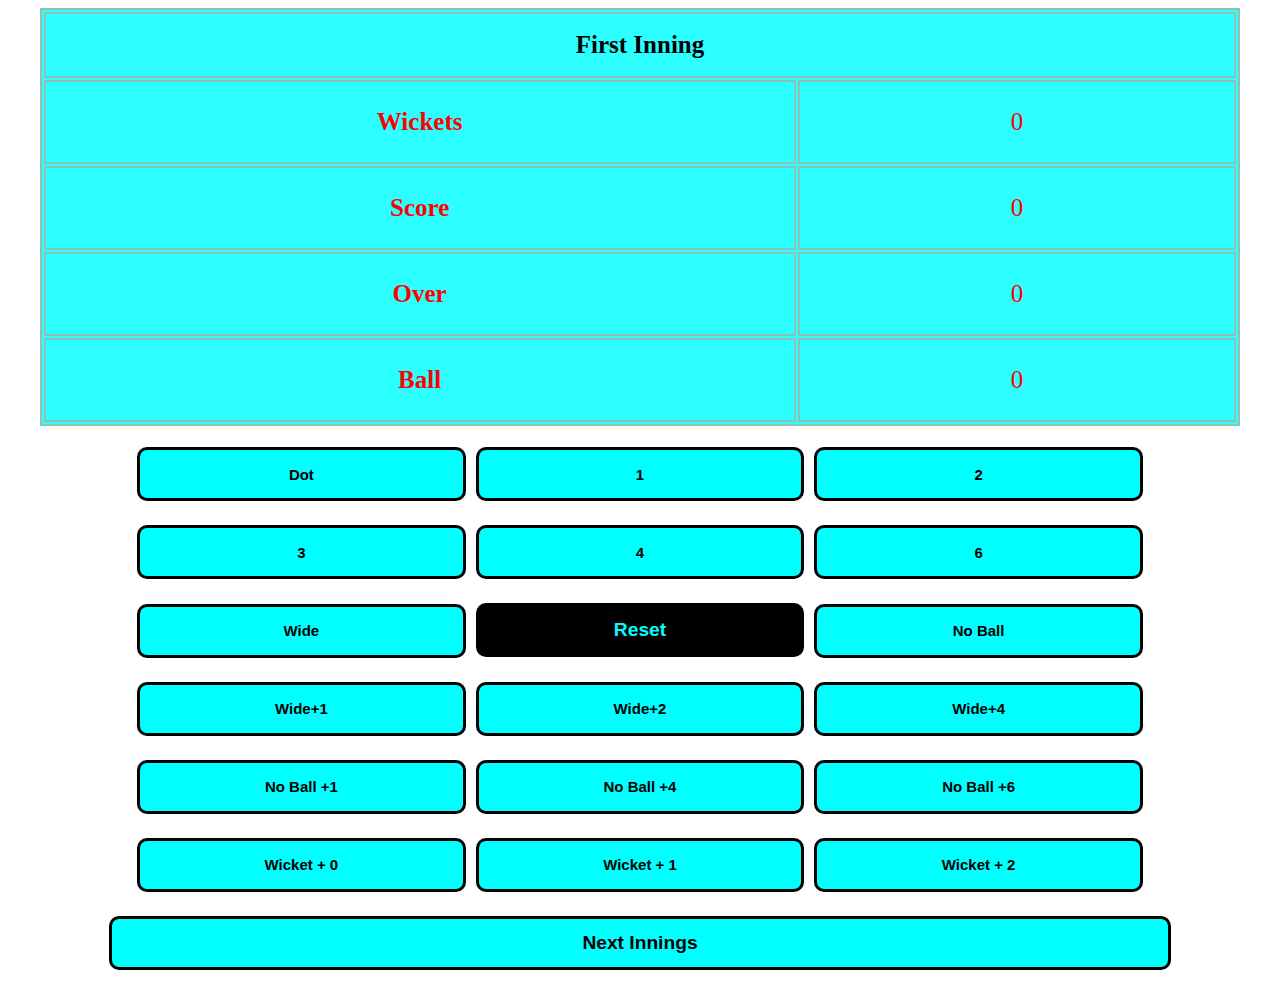
<file: index.html>
<!DOCTYPE html>
<html lang="en">

<head>
    <meta charset="UTF-8">
    <meta name="viewport" content="width=device-width, initial-scale=1.0">
    <title>Cricket</title>
    <link rel="stylesheet" href="style.css">
    <link rel="shortcut icon" href="https://encrypted-tbn0.gstatic.com/images?q=tbn:ANd9GcS5VBj5SZdgu4IlMTqTDBVHV1hqc6jN1VxHhA&s" type="image/x-icon">

</head>

<body>
    
    <center>
        
        
        <table style="width: 95%;" border="4px"><tr>
            <th style="color: black;height: 60px;" colspan="2">
               First Inning 
            </th>
      
        </tr>
            <tr>
                <th>
                    Wickets
                </th>
                <td ><center><p id="wicket">0</p></center>
                </td>
            </tr>  <tr>
                <th>
                    Score
                </th>
                <td ><center><p id="score" class="scre">0</p></center>
                </td>
            </tr>
            <tr>
                <th>
                Over
                </th>
                   <td >
                   <center> <p id="over">0</p></center>

                </td>
            </tr>
            <tr>
                <th>
                    Ball
                </th>
                  <td style="width: 50px;">
                  <center> <p id="ball">0</p></center> 

                </td>
            </tr>
        </table>
        <br>
<button onclick="dot()">Dot</button>
<button onclick="oneplus()">1</button>
<button onclick="twoplus()">2</button><br><br>
<button onclick="threeplus()">3</button>
<button onclick="fourplus()">4</button>
<button onclick="sixplus()">6</button><br><br>

<center>

    <button onclick="wide()">Wide</button>
<button style="background-color:black ;color:aqua ;font-size: larger;" onclick="re()">Reset</button>
    
    <button onclick="noball()">No Ball</button><br><br>
    <button onclick="wide1()" >  Wide+1</button>
    <button onclick="wide2()">  Wide+2 </button>
    <button onclick="wide4()">  Wide+4 </button>
    <br><br>    
    <button onclick="no1()" > No Ball  +1</button>
    <button onclick="no4()">  No Ball  +4 </button>
    <button onclick="no6()"> No Ball  +6 </button>
</center><br>
<button onclick="wicket()">Wicket + 0</button>

<button onclick="wicket1()">Wicket + 1</button>
<button onclick="wicket2()">Wicket + 2</button>

<br><br>
<button style="width: 84%;font-size: larger;" onclick="next()">
Next Innings
</button>
</center>
    <script src="app.js"></script>
</body>
</html>
</file>
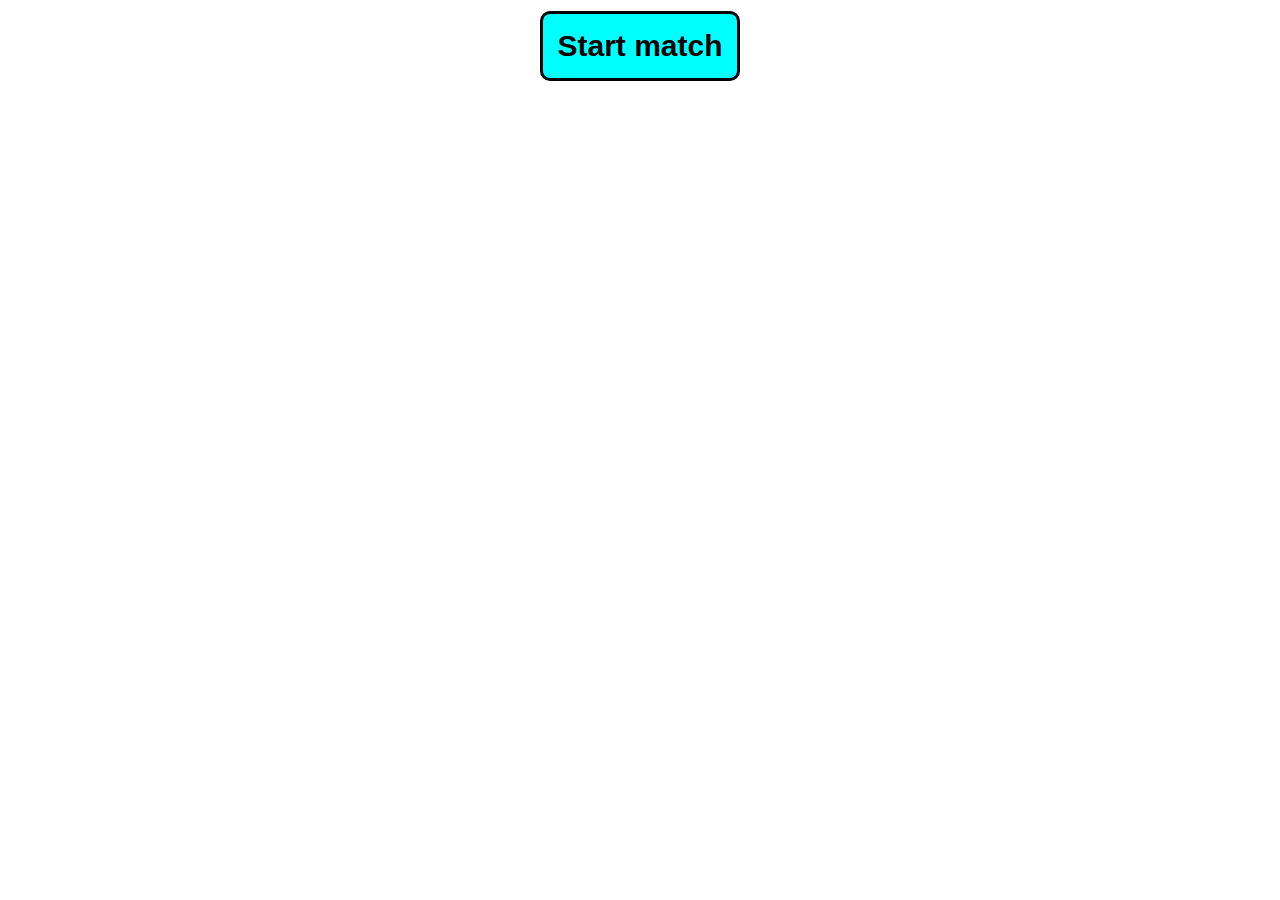
<file: first.html>
<!DOCTYPE html>
<html lang="en">
<head>
    <meta charset="UTF-8">
    <meta name="viewport" content="width=device-width, initial-scale=1.0">
    <title>Cricket</title>
    <link rel="stylesheet" href="style.css">
    <link rel="shortcut icon" href="https://encrypted-tbn0.gstatic.com/images?q=tbn:ANd9GcS5VBj5SZdgu4IlMTqTDBVHV1hqc6jN1VxHhA&s" type="image/x-icon">

</head>
<body>
    <center>
        <button style="width: 200px;height: 70px;font-size: 30px;"><a style="color:black;text-decoration: none;" href="index.html">Start match</a></button>
    </center>
    
    <script src="app.js"></script>
</body>
</html>
</file>
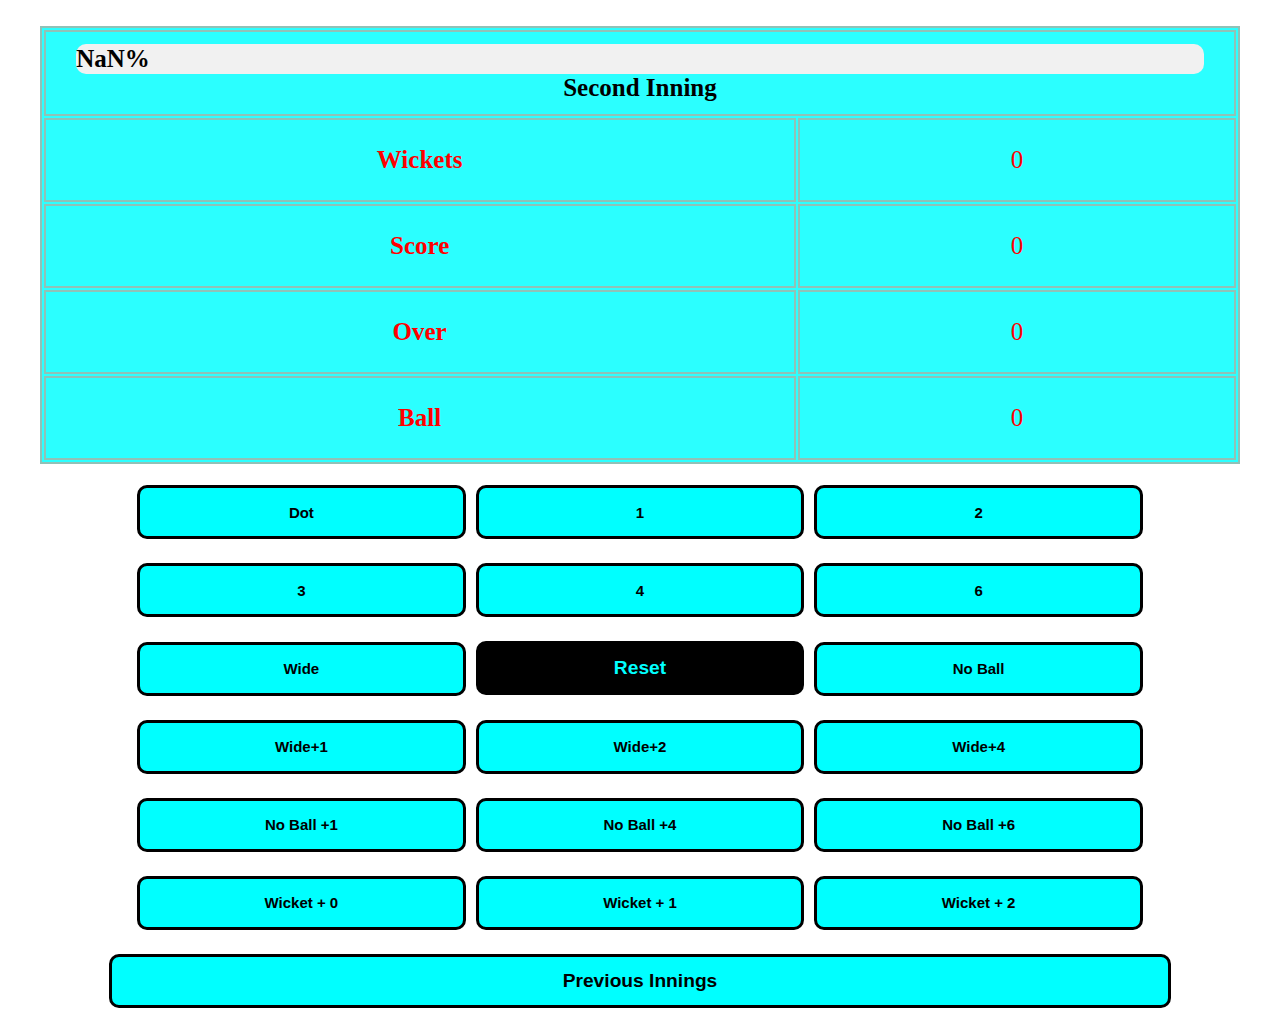
<file: next.html>
<!DOCTYPE html>
<html lang="en">

<head>
    <meta charset="UTF-8">
    <meta name="viewport" content="width=device-width, initial-scale=1.0">
    <title>Cricket</title>
    <link rel="stylesheet" href="style.css">
    <link rel="shortcut icon" href="https://encrypted-tbn0.gstatic.com/images?q=tbn:ANd9GcS5VBj5SZdgu4IlMTqTDBVHV1hqc6jN1VxHhA&s" type="image/x-icon">
    
</head>

    <center>
    
    <br>
        <table style="width: 95%;" border="4px">
  
<body> 
            <tr>

                <th style="color: black;height: 80px;" colspan="2">
                    
    <div class="progress">
        <div  class="bar" id="progressBar" ></div>
    </div>
                   Second Inning 
                </th></tr>
            <tr>
                <th>
                    Wickets
                </th>
                <td ><center><p id="wicket">0</p></center>
                </td>
            </tr>  <tr>
                <th>
                    Score
                </th>
                <td ><center><p id="score" class="scor">0</p></center>
                </td>
            </tr>
            <tr>
                <th>
                Over
                </th>
                   <td >
                   <center> <p id="over">0</p></center>

                </td>
            </tr>
            <tr>
                <th>
                    Ball
                </th>
                  <td style="width: 50px;">
                  <center> <p id="ball">0</p></center> 

                </td>
            </tr>
        </table>
        <br>
<button onclick="dot()">Dot</button>
<button onclick="oneplus()">1</button>
<button onclick="twoplus()">2</button><br><br>
<button onclick="threeplus()">3</button>
<button onclick="fourplus()">4</button>
<button onclick="sixplus()">6</button><br><br>

<center>

    <button onclick="wide()">Wide</button>
<button style="background-color:black ;color:aqua ;font-size: larger;" onclick="re()">Reset</button>
    
    <button onclick="noball()">No Ball</button><br><br>
    <button onclick="wide1()" >  Wide+1</button>
    <button onclick="wide2()">  Wide+2 </button>
    <button onclick="wide4()">  Wide+4 </button>
    <br><br>    
    <button onclick="no1()" > No Ball  +1</button>
    <button onclick="no4()">  No Ball  +4 </button>
    <button onclick="no6()"> No Ball  +6 </button>
</center><br>
<button onclick="wicket()">Wicket + 0</button>

<button onclick="wicket1()">Wicket + 1</button>
<button onclick="wicket2()">Wicket + 2</button>

<br><br>
<button style="width:84%;font-size: larger;" onclick="nexts()">
Previous Innings
</button>
</center>
    <script src="app.js"></script>
</body>
</html>
</file>
<file: style.css>
button{
    width: 26%;
    height: 54px;
    font-size: 15px;
    font-weight: bold;
    background-color: aqua;
    border-radius: 10px;
    border: 3px black solid 
    ;
    margin: 3px;
}
table ,td ,th {
    border: 2px solid rgb(144, 193, 183);
    font-size: 20px;
    background-color:rgb(43, 255, 255) ;
    color: rgb(255, 0, 0);

}
button:hover{
    transform: scale(1.1);
    transition: 0.6s;
    border: 5px rgb(0, 238, 255) solid ;
    background-color:rgb(105, 102, 102);
    color: rgb(251, 255, 0);
    font-size: 17px;
    width: 27%;
    height: 56px;
}
th{
    width: 90px;
    font-size: 25px;
}
td{
    font-size: 25px;
}
button > a  :hover{
    transform: scale(1.1);
    transition: 0.3s;
    border: 10px ,rgb(0, 238, 255), solid ;
    background-color:rgb(103, 102, 105);
    color: rgb(251, 255, 0);
}

.progress {
    width: 95%;
    background-color: #f1f1f1;
    margin-left: 2.5%;
    border-radius: 10px;
    
  }
  
  .bar {
    max-width: 100%;
    width: 0%;
    height: 30px;
    background-color:yellow;
    text-align: center;
    line-height: 30px;
    color: black;
    border-radius: 5px;
    
  }
</file>
